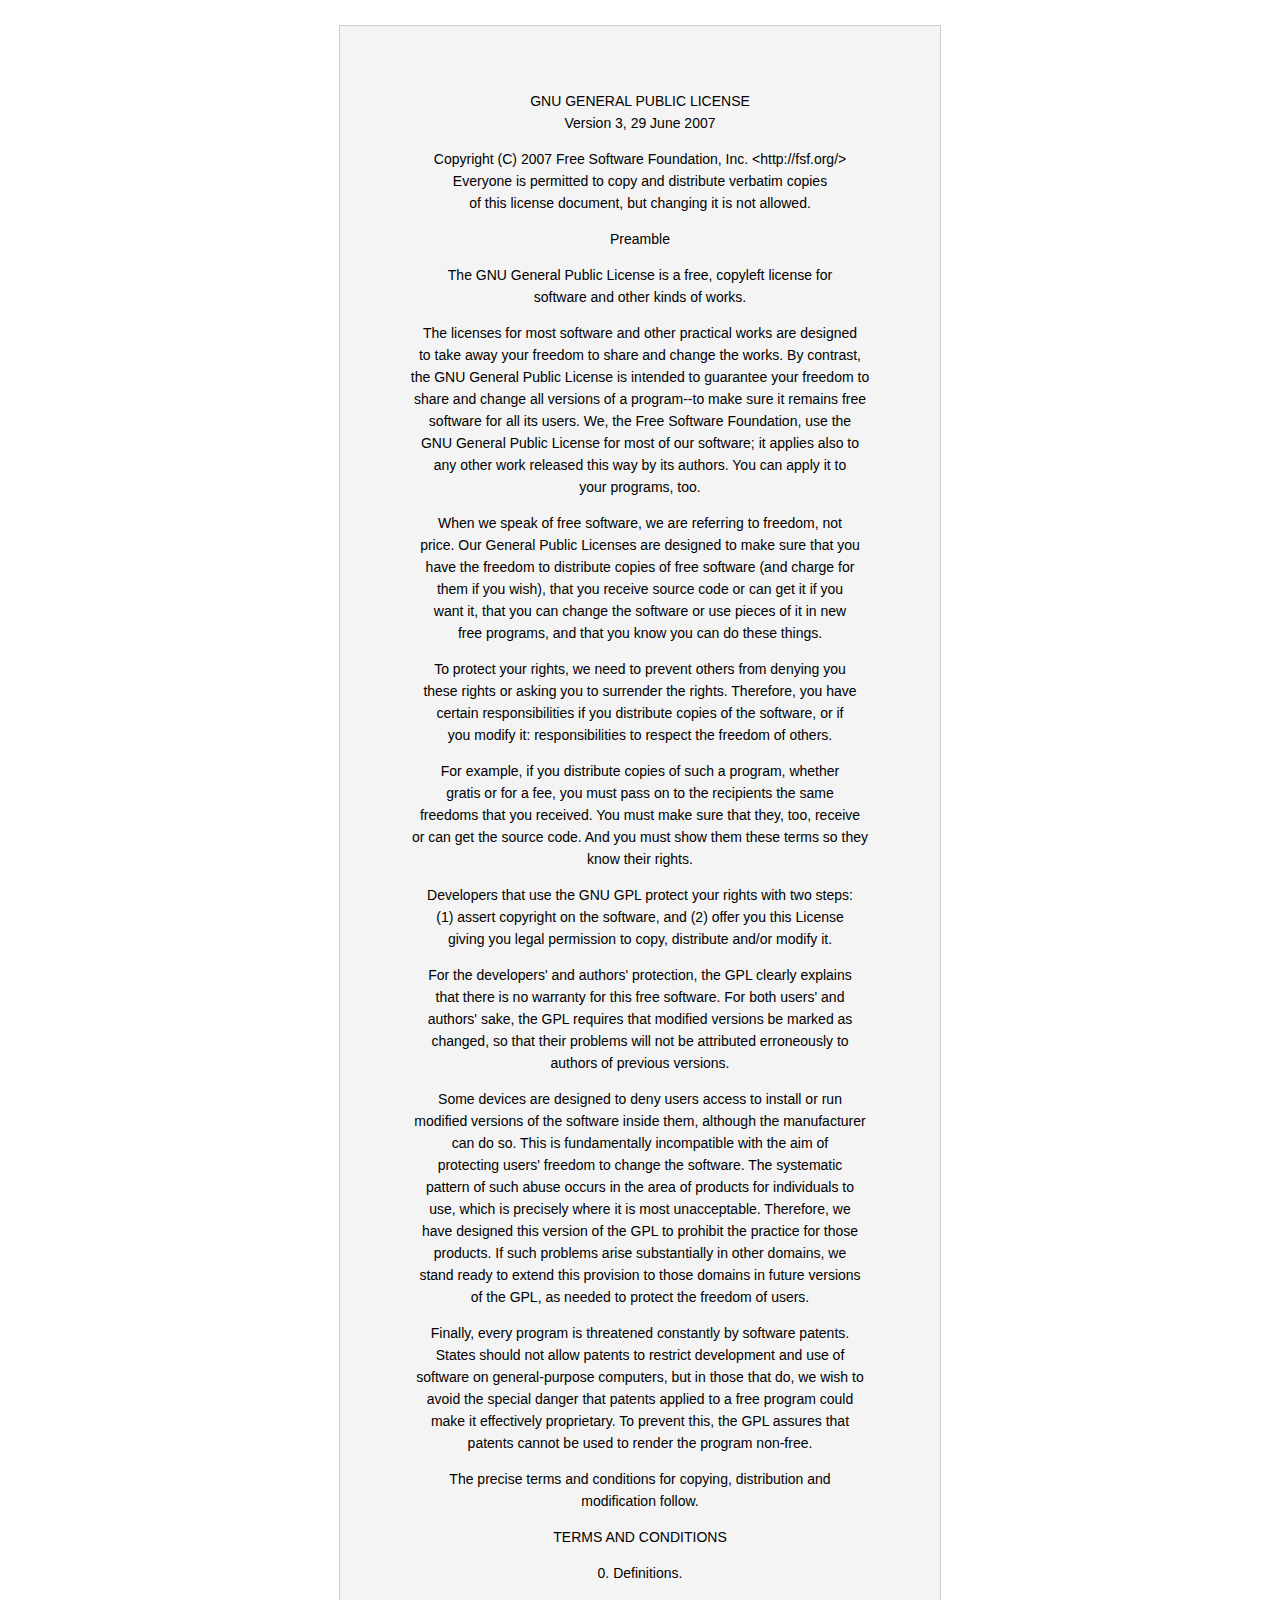
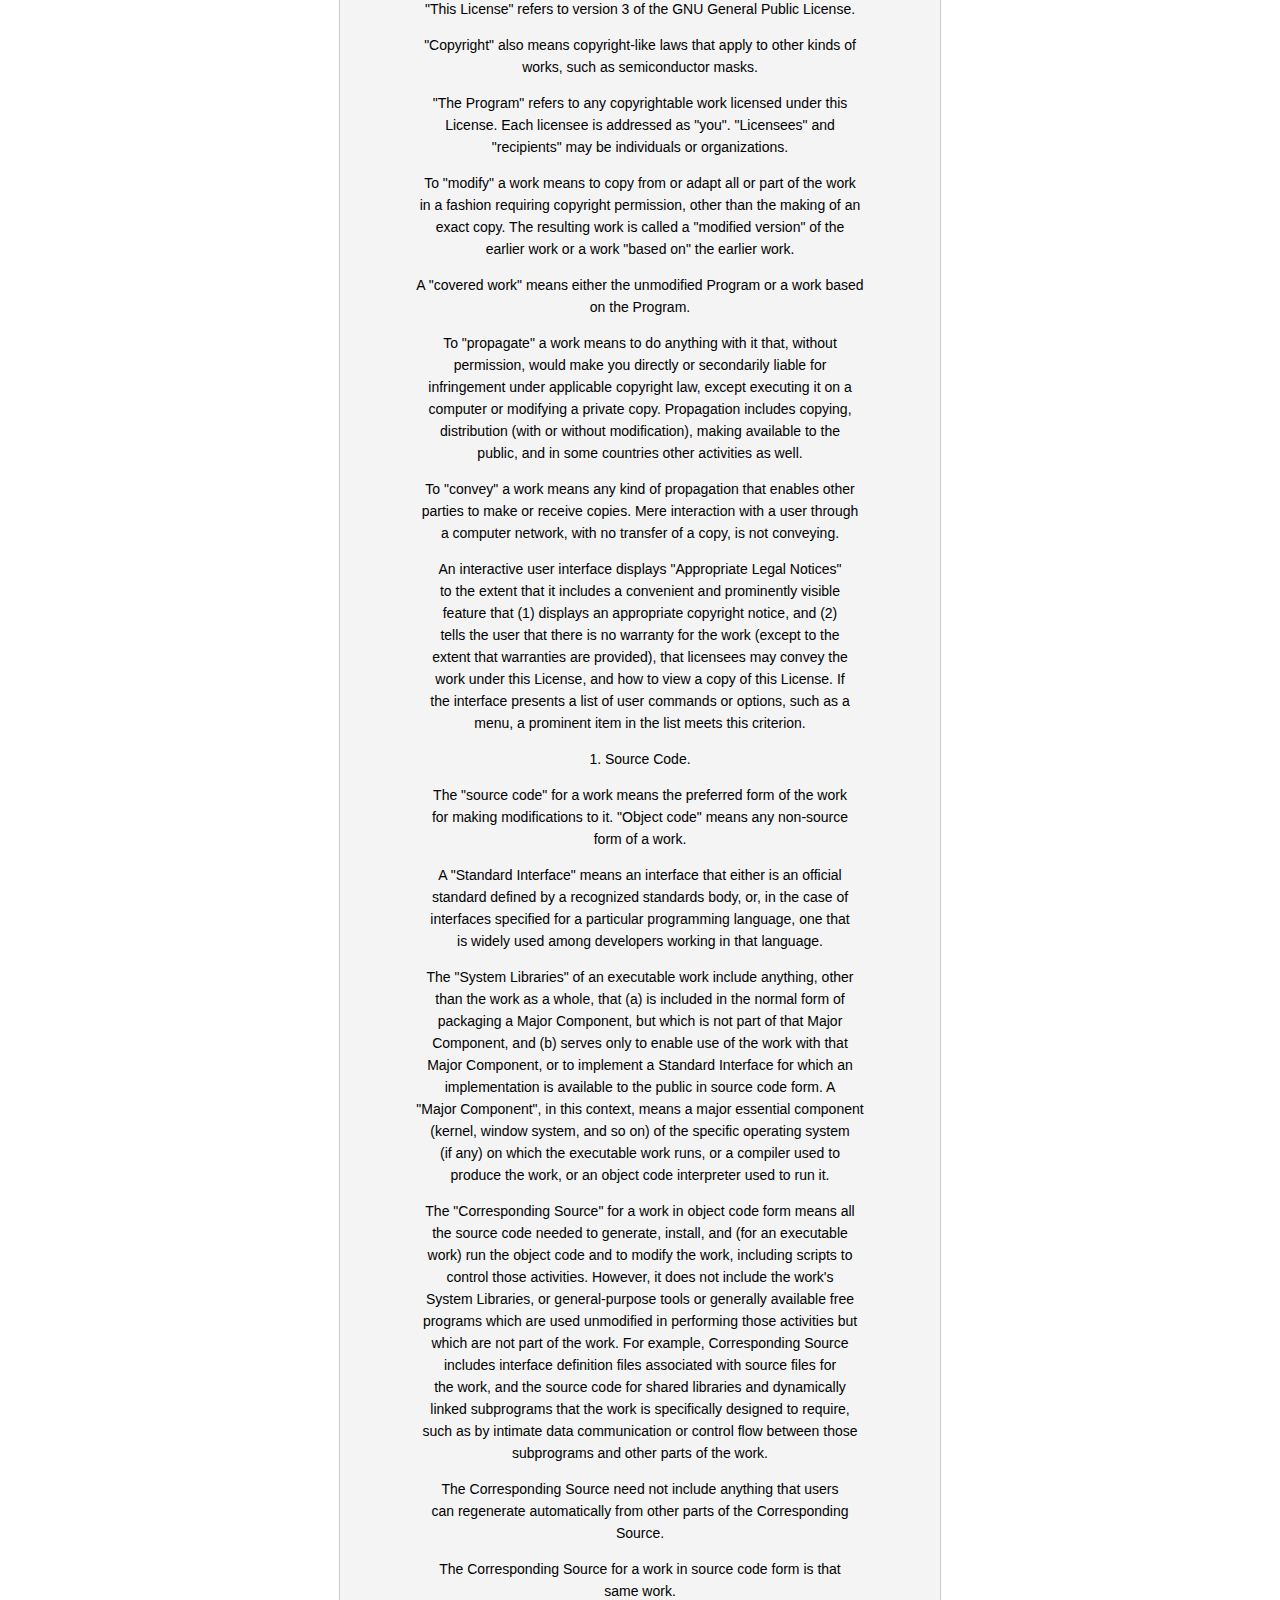
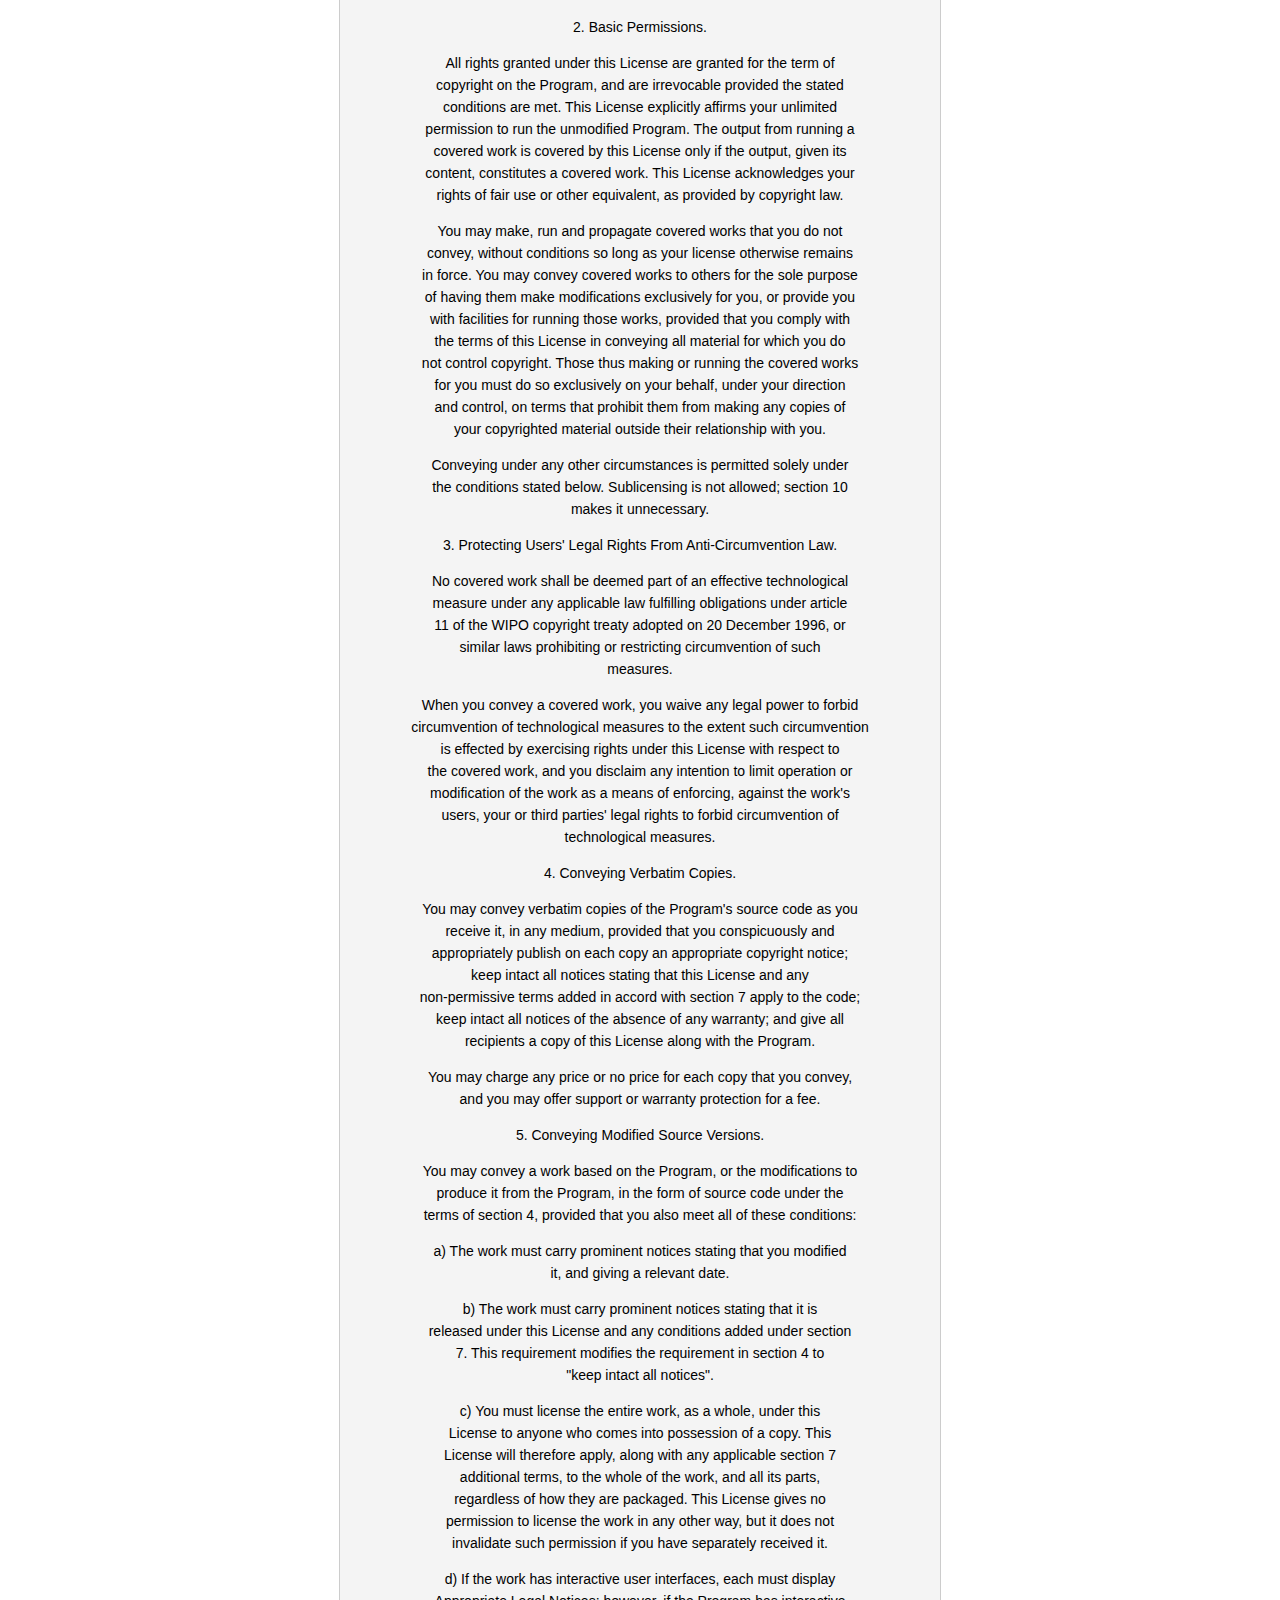
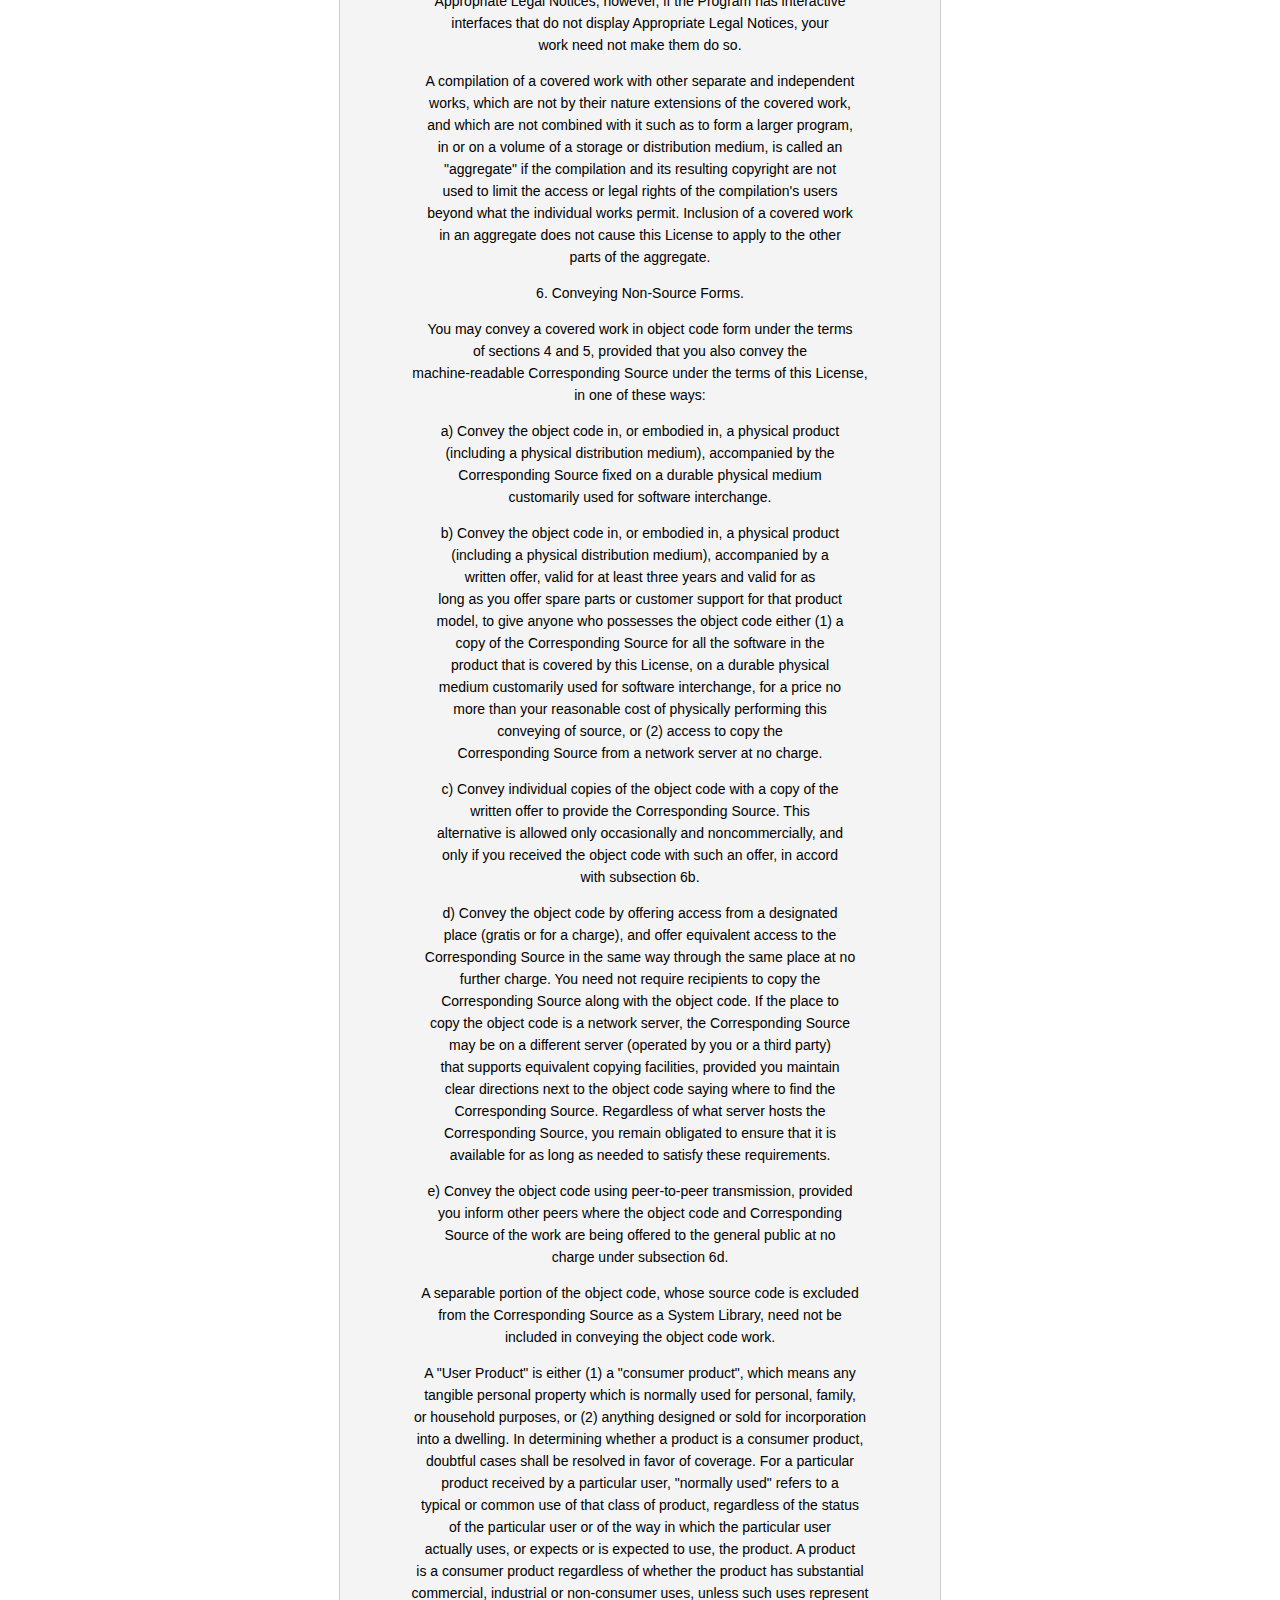
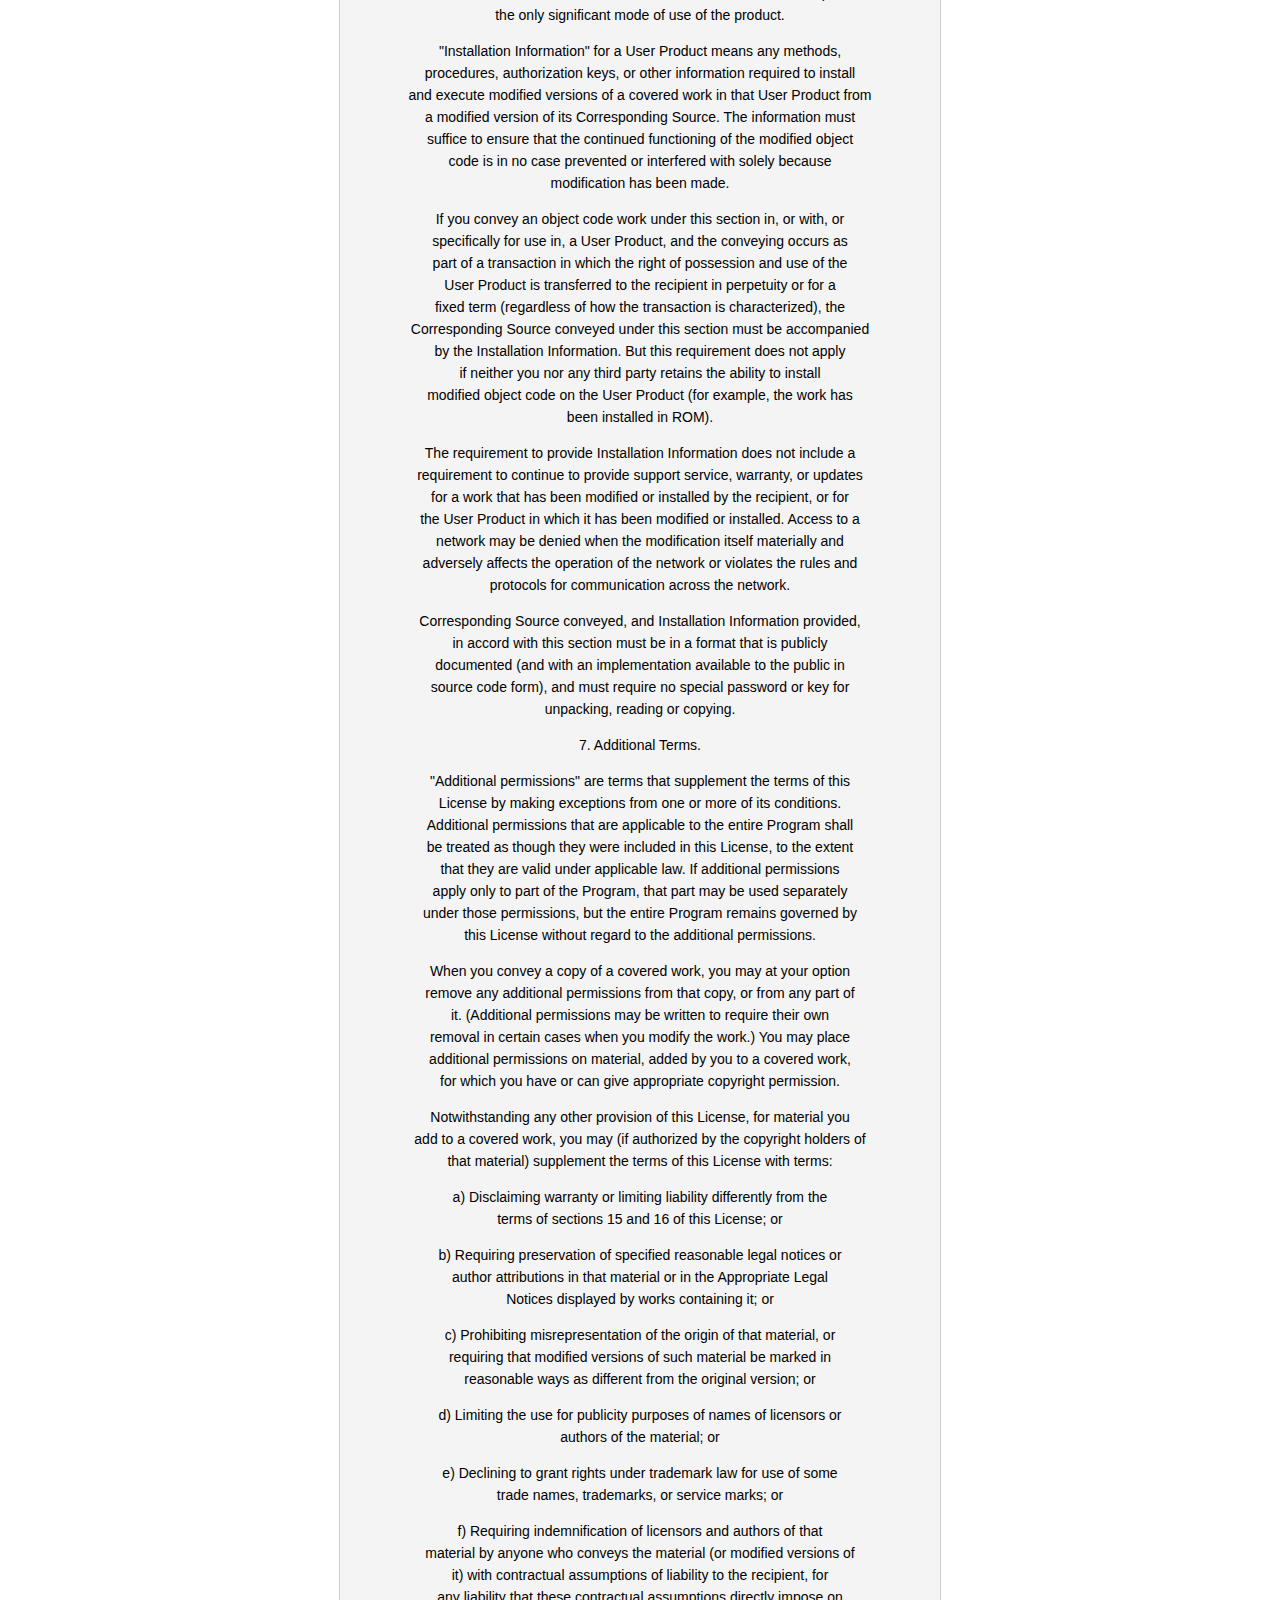
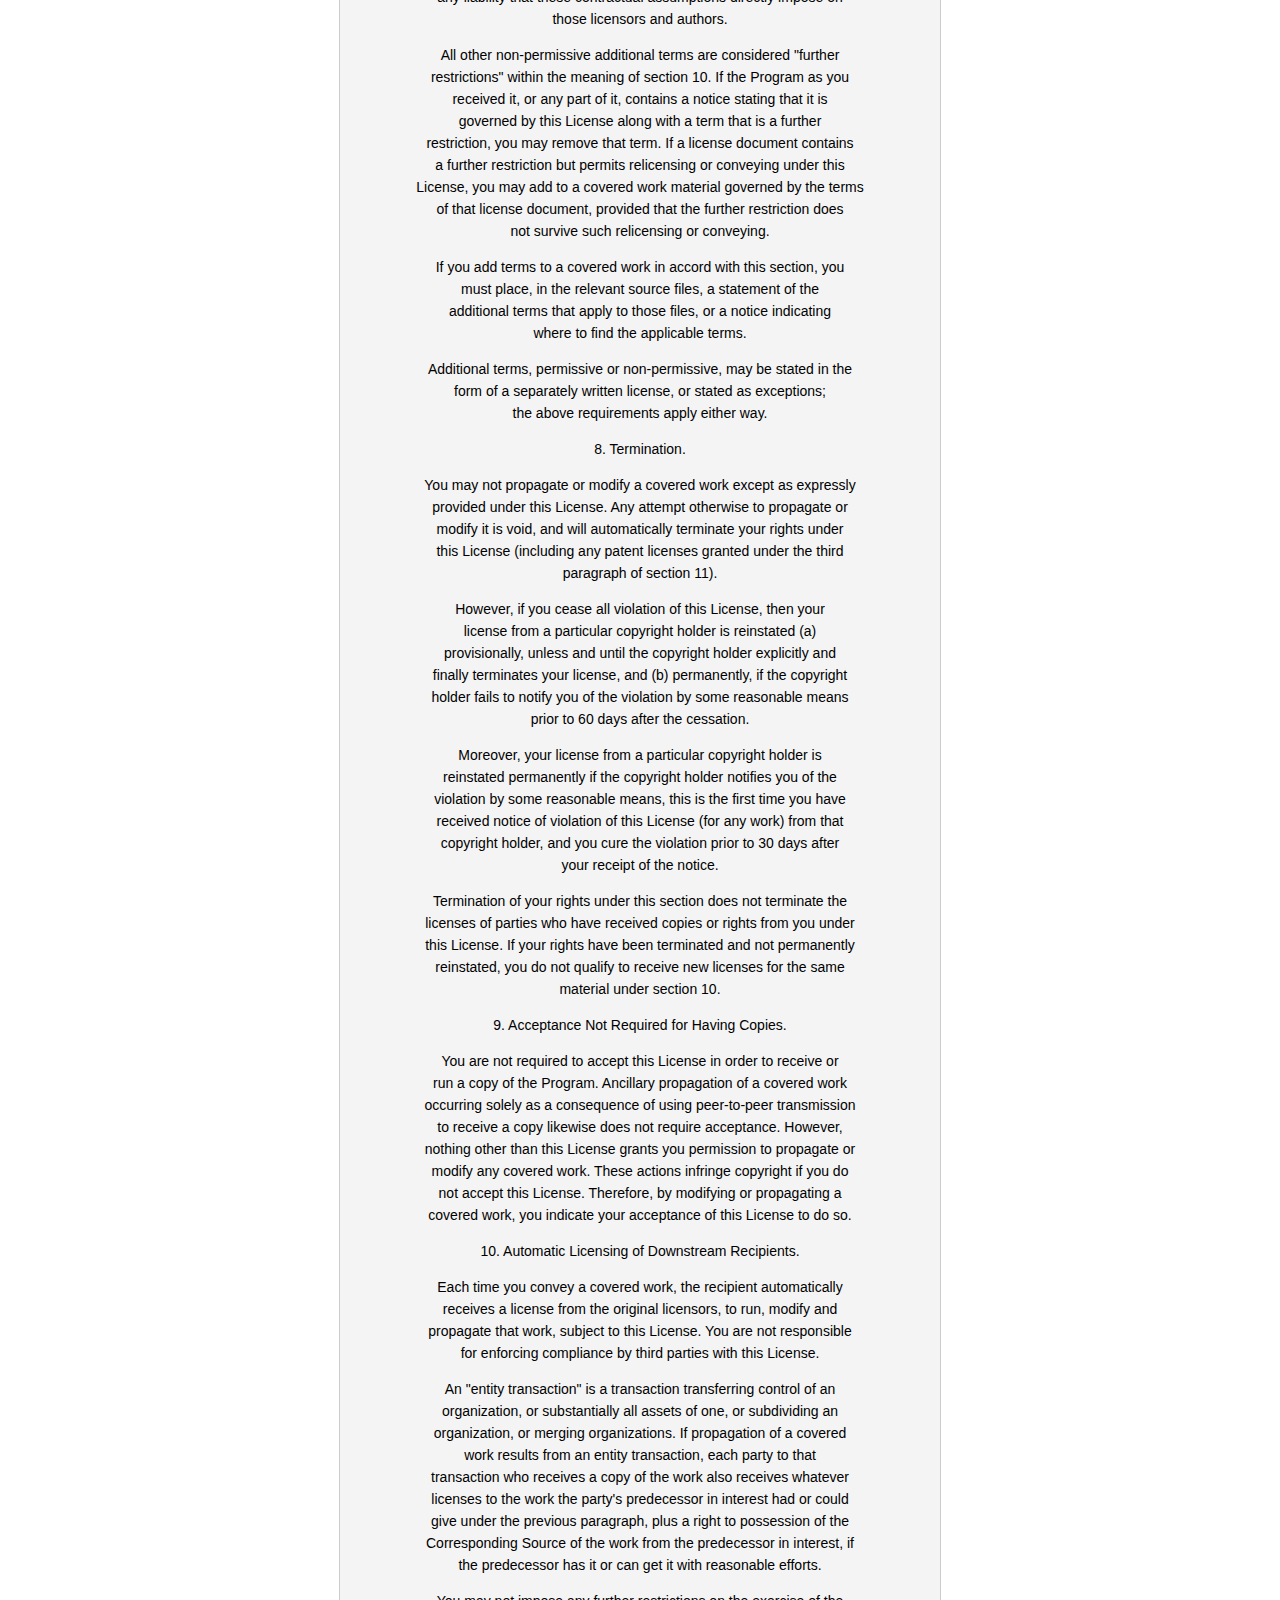
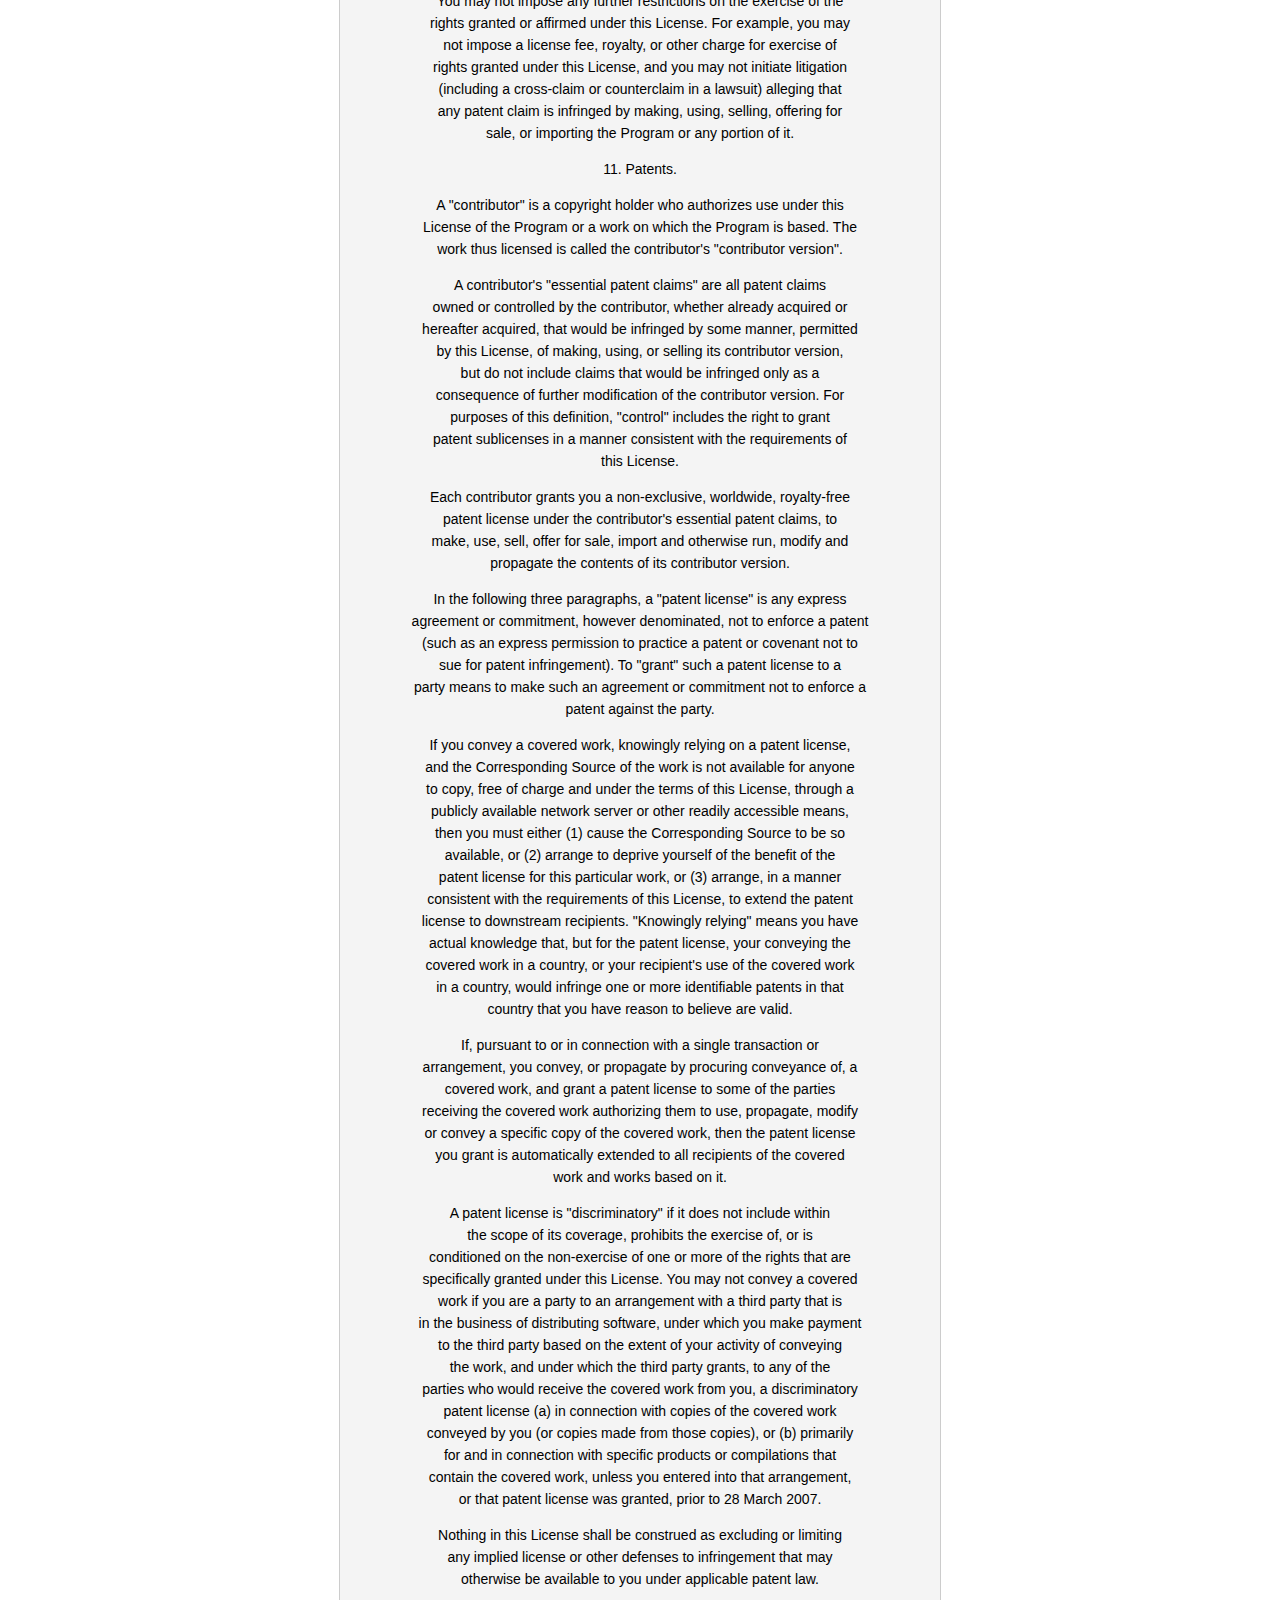
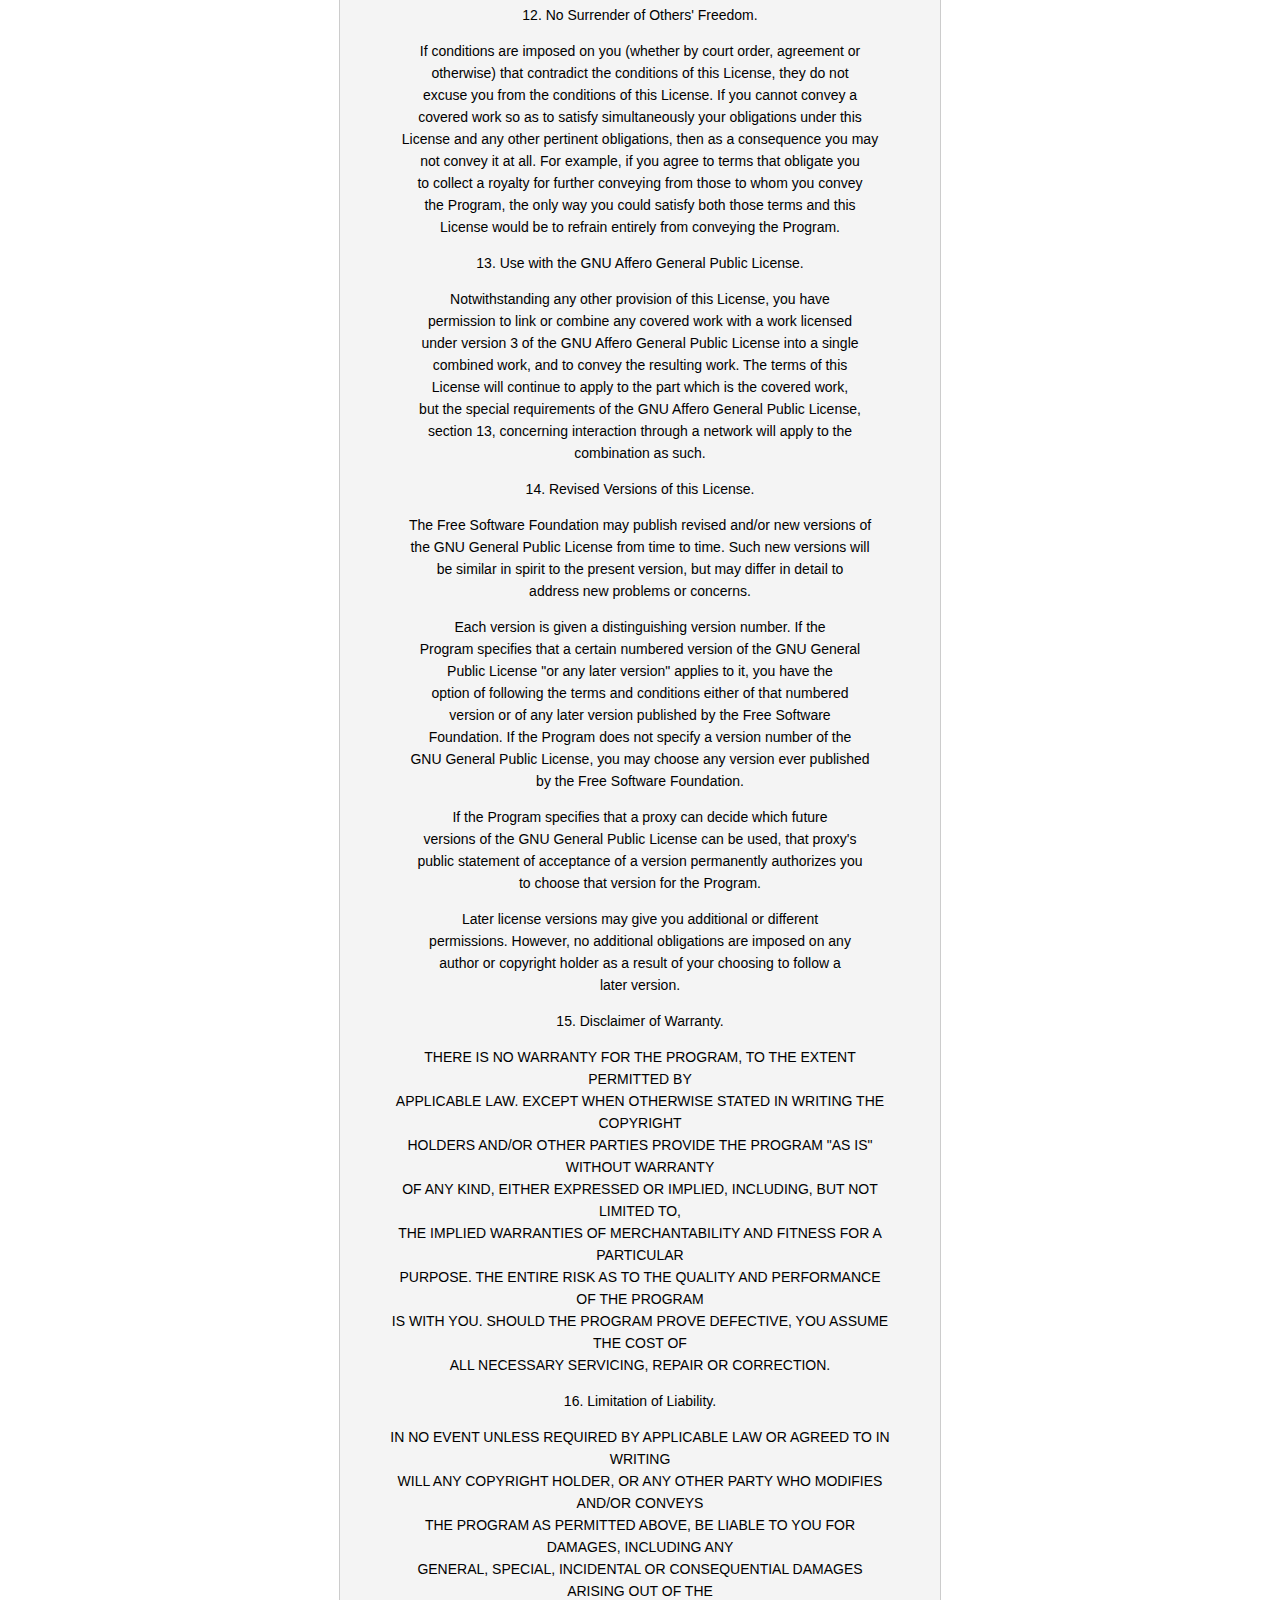
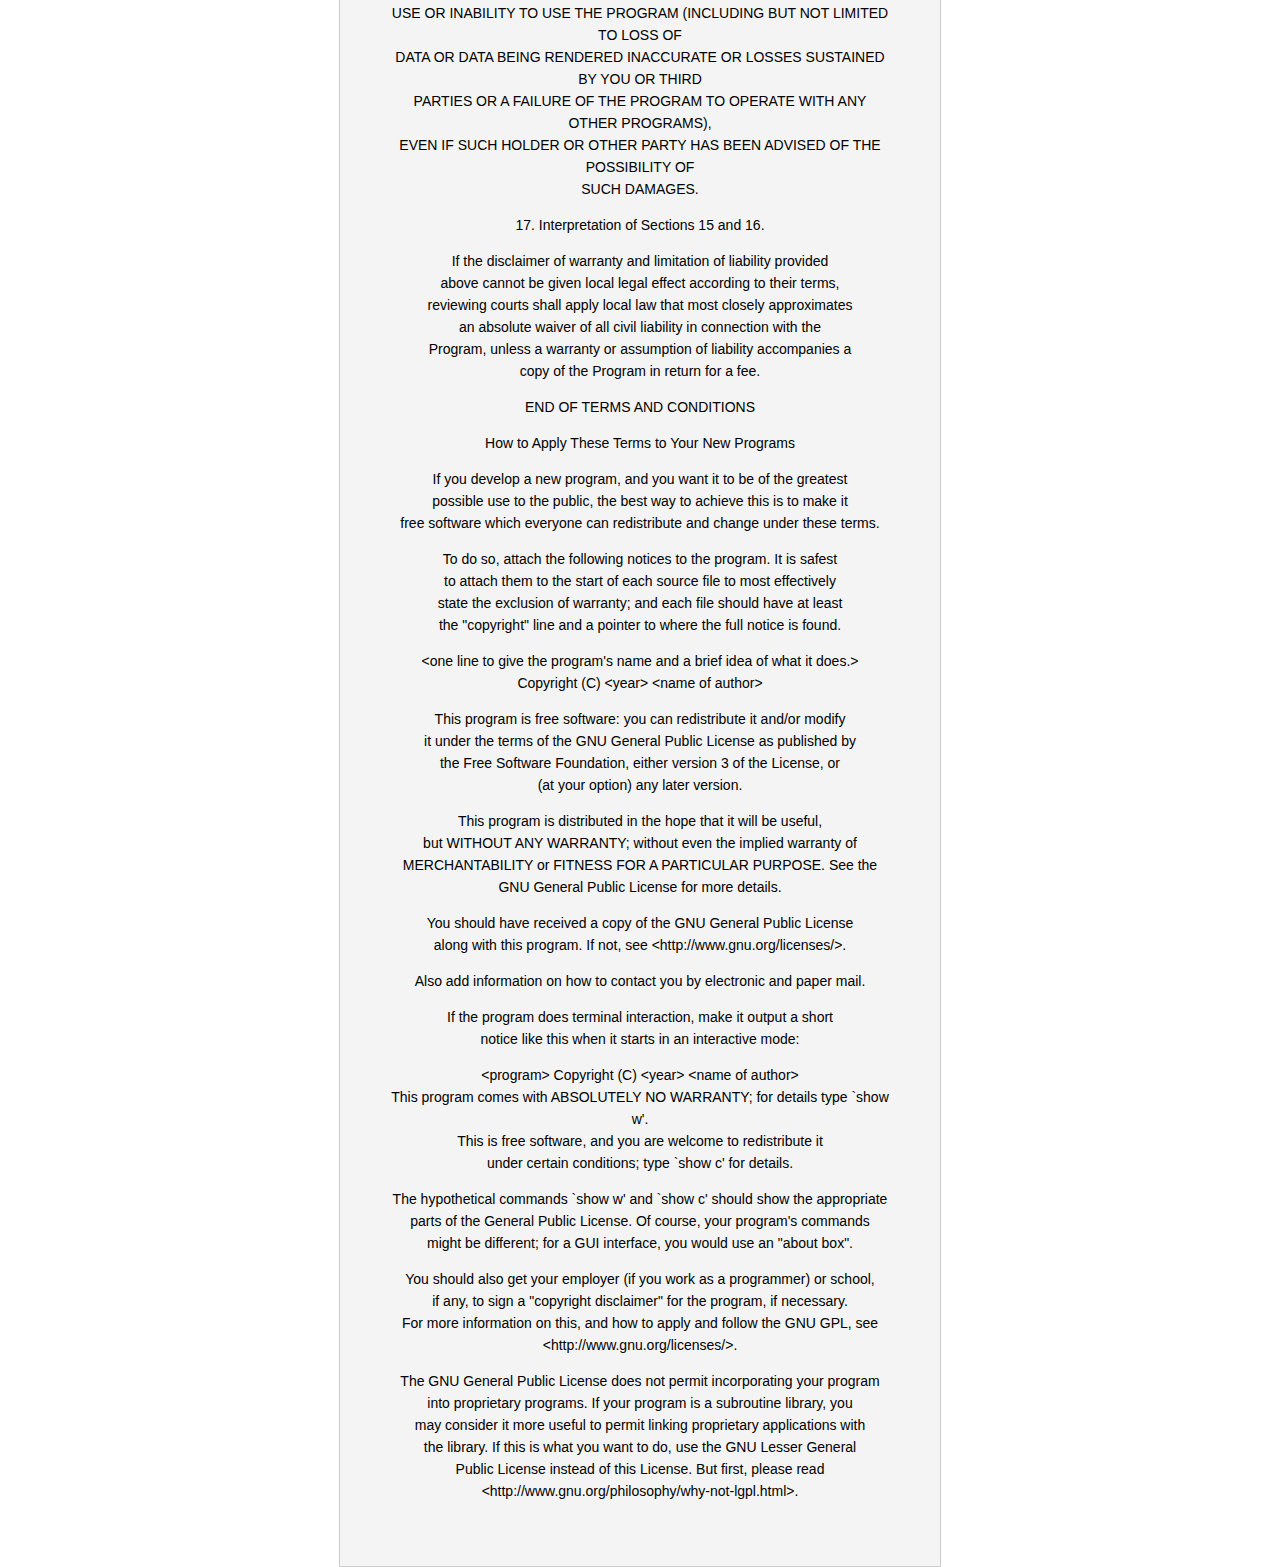
<file: themes/lifebook/license.html>
<!DOCTYPE html PUBLIC "-//W3C//DTD XHTML 1.0 Transitional//EN" "http://www.w3.org/TR/xhtml1/DTD/xhtml1-transitional.dtd">
<html xmlns="http://www.w3.org/1999/xhtml">
<head>
<meta http-equiv="Content-Type" content="text/html; charset=UTF-8" />
<title>License</title>
<style>
html {background:#fff; height:100%; width:100%;}
body {background:#f4f4f4; width:500px; margin:25px auto 25px; text-align:center; display:block; border:solid 1px #ccc; font:normal 14px "Trebuchet MS", Arial, Helvetica, sans-serif; line-height:22px; padding:50px;}
a {color:#F60;}


</style>
</head>

<body>
<p> GNU GENERAL PUBLIC LICENSE<br />
  Version 3, 29 June 2007</p>
<p> Copyright (C) 2007 Free Software Foundation, Inc. &lt;http://fsf.org/&gt;<br />
  Everyone is permitted to copy and distribute verbatim copies<br />
  of this license document, but changing it is not allowed.</p>
<p> Preamble</p>
<p> The GNU General Public License is a free, copyleft license for<br />
  software and other kinds of works.</p>
<p> The licenses for most software and other practical works are designed<br />
  to take away your freedom to share and change the works.  By contrast,<br />
  the GNU General Public License is intended to guarantee your freedom to<br />
  share and change all versions of a program--to make sure it remains free<br />
  software for all its users.  We, the Free Software Foundation, use the<br />
  GNU General Public License for most of our software; it applies also to<br />
  any other work released this way by its authors.  You can apply it to<br />
  your programs, too.</p>
<p> When we speak of free software, we are referring to freedom, not<br />
  price.  Our General Public Licenses are designed to make sure that you<br />
  have the freedom to distribute copies of free software (and charge for<br />
  them if you wish), that you receive source code or can get it if you<br />
  want it, that you can change the software or use pieces of it in new<br />
  free programs, and that you know you can do these things.</p>
<p> To protect your rights, we need to prevent others from denying you<br />
  these rights or asking you to surrender the rights.  Therefore, you have<br />
  certain responsibilities if you distribute copies of the software, or if<br />
  you modify it: responsibilities to respect the freedom of others.</p>
<p> For example, if you distribute copies of such a program, whether<br />
  gratis or for a fee, you must pass on to the recipients the same<br />
  freedoms that you received.  You must make sure that they, too, receive<br />
  or can get the source code.  And you must show them these terms so they<br />
  know their rights.</p>
<p> Developers that use the GNU GPL protect your rights with two steps:<br />
  (1) assert copyright on the software, and (2) offer you this License<br />
  giving you legal permission to copy, distribute and/or modify it.</p>
<p> For the developers' and authors' protection, the GPL clearly explains<br />
  that there is no warranty for this free software.  For both users' and<br />
  authors' sake, the GPL requires that modified versions be marked as<br />
  changed, so that their problems will not be attributed erroneously to<br />
  authors of previous versions.</p>
<p> Some devices are designed to deny users access to install or run<br />
  modified versions of the software inside them, although the manufacturer<br />
  can do so.  This is fundamentally incompatible with the aim of<br />
  protecting users' freedom to change the software.  The systematic<br />
  pattern of such abuse occurs in the area of products for individuals to<br />
  use, which is precisely where it is most unacceptable.  Therefore, we<br />
  have designed this version of the GPL to prohibit the practice for those<br />
  products.  If such problems arise substantially in other domains, we<br />
  stand ready to extend this provision to those domains in future versions<br />
  of the GPL, as needed to protect the freedom of users.</p>
<p> Finally, every program is threatened constantly by software patents.<br />
  States should not allow patents to restrict development and use of<br />
  software on general-purpose computers, but in those that do, we wish to<br />
  avoid the special danger that patents applied to a free program could<br />
  make it effectively proprietary.  To prevent this, the GPL assures that<br />
  patents cannot be used to render the program non-free.</p>
<p> The precise terms and conditions for copying, distribution and<br />
  modification follow.</p>
<p> TERMS AND CONDITIONS</p>
<p> 0. Definitions.</p>
<p> &quot;This License&quot; refers to version 3 of the GNU General Public License.</p>
<p> &quot;Copyright&quot; also means copyright-like laws that apply to other kinds of<br />
  works, such as semiconductor masks.</p>
<p> &quot;The Program&quot; refers to any copyrightable work licensed under this<br />
  License.  Each licensee is addressed as &quot;you&quot;.  &quot;Licensees&quot; and<br />
  &quot;recipients&quot; may be individuals or organizations.</p>
<p> To &quot;modify&quot; a work means to copy from or adapt all or part of the work<br />
  in a fashion requiring copyright permission, other than the making of an<br />
  exact copy.  The resulting work is called a &quot;modified version&quot; of the<br />
  earlier work or a work &quot;based on&quot; the earlier work.</p>
<p> A &quot;covered work&quot; means either the unmodified Program or a work based<br />
  on the Program.</p>
<p> To &quot;propagate&quot; a work means to do anything with it that, without<br />
  permission, would make you directly or secondarily liable for<br />
  infringement under applicable copyright law, except executing it on a<br />
  computer or modifying a private copy.  Propagation includes copying,<br />
  distribution (with or without modification), making available to the<br />
  public, and in some countries other activities as well.</p>
<p> To &quot;convey&quot; a work means any kind of propagation that enables other<br />
  parties to make or receive copies.  Mere interaction with a user through<br />
  a computer network, with no transfer of a copy, is not conveying.</p>
<p> An interactive user interface displays &quot;Appropriate Legal Notices&quot;<br />
  to the extent that it includes a convenient and prominently visible<br />
  feature that (1) displays an appropriate copyright notice, and (2)<br />
  tells the user that there is no warranty for the work (except to the<br />
  extent that warranties are provided), that licensees may convey the<br />
  work under this License, and how to view a copy of this License.  If<br />
  the interface presents a list of user commands or options, such as a<br />
  menu, a prominent item in the list meets this criterion.</p>
<p> 1. Source Code.</p>
<p> The &quot;source code&quot; for a work means the preferred form of the work<br />
  for making modifications to it.  &quot;Object code&quot; means any non-source<br />
  form of a work.</p>
<p> A &quot;Standard Interface&quot; means an interface that either is an official<br />
  standard defined by a recognized standards body, or, in the case of<br />
  interfaces specified for a particular programming language, one that<br />
  is widely used among developers working in that language.</p>
<p> The &quot;System Libraries&quot; of an executable work include anything, other<br />
  than the work as a whole, that (a) is included in the normal form of<br />
  packaging a Major Component, but which is not part of that Major<br />
  Component, and (b) serves only to enable use of the work with that<br />
  Major Component, or to implement a Standard Interface for which an<br />
  implementation is available to the public in source code form.  A<br />
  &quot;Major Component&quot;, in this context, means a major essential component<br />
  (kernel, window system, and so on) of the specific operating system<br />
  (if any) on which the executable work runs, or a compiler used to<br />
  produce the work, or an object code interpreter used to run it.</p>
<p> The &quot;Corresponding Source&quot; for a work in object code form means all<br />
  the source code needed to generate, install, and (for an executable<br />
  work) run the object code and to modify the work, including scripts to<br />
  control those activities.  However, it does not include the work's<br />
  System Libraries, or general-purpose tools or generally available free<br />
  programs which are used unmodified in performing those activities but<br />
  which are not part of the work.  For example, Corresponding Source<br />
  includes interface definition files associated with source files for<br />
  the work, and the source code for shared libraries and dynamically<br />
  linked subprograms that the work is specifically designed to require,<br />
  such as by intimate data communication or control flow between those<br />
  subprograms and other parts of the work.</p>
<p> The Corresponding Source need not include anything that users<br />
  can regenerate automatically from other parts of the Corresponding<br />
  Source.</p>
<p> The Corresponding Source for a work in source code form is that<br />
  same work.</p>
<p> 2. Basic Permissions.</p>
<p> All rights granted under this License are granted for the term of<br />
  copyright on the Program, and are irrevocable provided the stated<br />
  conditions are met.  This License explicitly affirms your unlimited<br />
  permission to run the unmodified Program.  The output from running a<br />
  covered work is covered by this License only if the output, given its<br />
  content, constitutes a covered work.  This License acknowledges your<br />
  rights of fair use or other equivalent, as provided by copyright law.</p>
<p> You may make, run and propagate covered works that you do not<br />
  convey, without conditions so long as your license otherwise remains<br />
  in force.  You may convey covered works to others for the sole purpose<br />
  of having them make modifications exclusively for you, or provide you<br />
  with facilities for running those works, provided that you comply with<br />
  the terms of this License in conveying all material for which you do<br />
  not control copyright.  Those thus making or running the covered works<br />
  for you must do so exclusively on your behalf, under your direction<br />
  and control, on terms that prohibit them from making any copies of<br />
  your copyrighted material outside their relationship with you.</p>
<p> Conveying under any other circumstances is permitted solely under<br />
  the conditions stated below.  Sublicensing is not allowed; section 10<br />
  makes it unnecessary.</p>
<p> 3. Protecting Users' Legal Rights From Anti-Circumvention Law.</p>
<p> No covered work shall be deemed part of an effective technological<br />
  measure under any applicable law fulfilling obligations under article<br />
  11 of the WIPO copyright treaty adopted on 20 December 1996, or<br />
  similar laws prohibiting or restricting circumvention of such<br />
  measures.</p>
<p> When you convey a covered work, you waive any legal power to forbid<br />
  circumvention of technological measures to the extent such circumvention<br />
  is effected by exercising rights under this License with respect to<br />
  the covered work, and you disclaim any intention to limit operation or<br />
  modification of the work as a means of enforcing, against the work's<br />
  users, your or third parties' legal rights to forbid circumvention of<br />
  technological measures.</p>
<p> 4. Conveying Verbatim Copies.</p>
<p> You may convey verbatim copies of the Program's source code as you<br />
  receive it, in any medium, provided that you conspicuously and<br />
  appropriately publish on each copy an appropriate copyright notice;<br />
  keep intact all notices stating that this License and any<br />
  non-permissive terms added in accord with section 7 apply to the code;<br />
  keep intact all notices of the absence of any warranty; and give all<br />
  recipients a copy of this License along with the Program.</p>
<p> You may charge any price or no price for each copy that you convey,<br />
  and you may offer support or warranty protection for a fee.</p>
<p> 5. Conveying Modified Source Versions.</p>
<p> You may convey a work based on the Program, or the modifications to<br />
  produce it from the Program, in the form of source code under the<br />
  terms of section 4, provided that you also meet all of these conditions:</p>
<p> a) The work must carry prominent notices stating that you modified<br />
  it, and giving a relevant date.</p>
<p> b) The work must carry prominent notices stating that it is<br />
  released under this License and any conditions added under section<br />
  7.  This requirement modifies the requirement in section 4 to<br />
  &quot;keep intact all notices&quot;.</p>
<p> c) You must license the entire work, as a whole, under this<br />
  License to anyone who comes into possession of a copy.  This<br />
  License will therefore apply, along with any applicable section 7<br />
  additional terms, to the whole of the work, and all its parts,<br />
  regardless of how they are packaged.  This License gives no<br />
  permission to license the work in any other way, but it does not<br />
  invalidate such permission if you have separately received it.</p>
<p> d) If the work has interactive user interfaces, each must display<br />
  Appropriate Legal Notices; however, if the Program has interactive<br />
  interfaces that do not display Appropriate Legal Notices, your<br />
  work need not make them do so.</p>
<p> A compilation of a covered work with other separate and independent<br />
  works, which are not by their nature extensions of the covered work,<br />
  and which are not combined with it such as to form a larger program,<br />
  in or on a volume of a storage or distribution medium, is called an<br />
  &quot;aggregate&quot; if the compilation and its resulting copyright are not<br />
  used to limit the access or legal rights of the compilation's users<br />
  beyond what the individual works permit.  Inclusion of a covered work<br />
  in an aggregate does not cause this License to apply to the other<br />
  parts of the aggregate.</p>
<p> 6. Conveying Non-Source Forms.</p>
<p> You may convey a covered work in object code form under the terms<br />
  of sections 4 and 5, provided that you also convey the<br />
  machine-readable Corresponding Source under the terms of this License,<br />
  in one of these ways:</p>
<p> a) Convey the object code in, or embodied in, a physical product<br />
  (including a physical distribution medium), accompanied by the<br />
  Corresponding Source fixed on a durable physical medium<br />
  customarily used for software interchange.</p>
<p> b) Convey the object code in, or embodied in, a physical product<br />
  (including a physical distribution medium), accompanied by a<br />
  written offer, valid for at least three years and valid for as<br />
  long as you offer spare parts or customer support for that product<br />
  model, to give anyone who possesses the object code either (1) a<br />
  copy of the Corresponding Source for all the software in the<br />
  product that is covered by this License, on a durable physical<br />
  medium customarily used for software interchange, for a price no<br />
  more than your reasonable cost of physically performing this<br />
  conveying of source, or (2) access to copy the<br />
  Corresponding Source from a network server at no charge.</p>
<p> c) Convey individual copies of the object code with a copy of the<br />
  written offer to provide the Corresponding Source.  This<br />
  alternative is allowed only occasionally and noncommercially, and<br />
  only if you received the object code with such an offer, in accord<br />
  with subsection 6b.</p>
<p> d) Convey the object code by offering access from a designated<br />
  place (gratis or for a charge), and offer equivalent access to the<br />
  Corresponding Source in the same way through the same place at no<br />
  further charge.  You need not require recipients to copy the<br />
  Corresponding Source along with the object code.  If the place to<br />
  copy the object code is a network server, the Corresponding Source<br />
  may be on a different server (operated by you or a third party)<br />
  that supports equivalent copying facilities, provided you maintain<br />
  clear directions next to the object code saying where to find the<br />
  Corresponding Source.  Regardless of what server hosts the<br />
  Corresponding Source, you remain obligated to ensure that it is<br />
  available for as long as needed to satisfy these requirements.</p>
<p> e) Convey the object code using peer-to-peer transmission, provided<br />
  you inform other peers where the object code and Corresponding<br />
  Source of the work are being offered to the general public at no<br />
  charge under subsection 6d.</p>
<p> A separable portion of the object code, whose source code is excluded<br />
  from the Corresponding Source as a System Library, need not be<br />
  included in conveying the object code work.</p>
<p> A &quot;User Product&quot; is either (1) a &quot;consumer product&quot;, which means any<br />
  tangible personal property which is normally used for personal, family,<br />
  or household purposes, or (2) anything designed or sold for incorporation<br />
  into a dwelling.  In determining whether a product is a consumer product,<br />
  doubtful cases shall be resolved in favor of coverage.  For a particular<br />
  product received by a particular user, &quot;normally used&quot; refers to a<br />
  typical or common use of that class of product, regardless of the status<br />
  of the particular user or of the way in which the particular user<br />
  actually uses, or expects or is expected to use, the product.  A product<br />
  is a consumer product regardless of whether the product has substantial<br />
  commercial, industrial or non-consumer uses, unless such uses represent<br />
  the only significant mode of use of the product.</p>
<p> &quot;Installation Information&quot; for a User Product means any methods,<br />
  procedures, authorization keys, or other information required to install<br />
  and execute modified versions of a covered work in that User Product from<br />
  a modified version of its Corresponding Source.  The information must<br />
  suffice to ensure that the continued functioning of the modified object<br />
  code is in no case prevented or interfered with solely because<br />
  modification has been made.</p>
<p> If you convey an object code work under this section in, or with, or<br />
  specifically for use in, a User Product, and the conveying occurs as<br />
  part of a transaction in which the right of possession and use of the<br />
  User Product is transferred to the recipient in perpetuity or for a<br />
  fixed term (regardless of how the transaction is characterized), the<br />
  Corresponding Source conveyed under this section must be accompanied<br />
  by the Installation Information.  But this requirement does not apply<br />
  if neither you nor any third party retains the ability to install<br />
  modified object code on the User Product (for example, the work has<br />
  been installed in ROM).</p>
<p> The requirement to provide Installation Information does not include a<br />
  requirement to continue to provide support service, warranty, or updates<br />
  for a work that has been modified or installed by the recipient, or for<br />
  the User Product in which it has been modified or installed.  Access to a<br />
  network may be denied when the modification itself materially and<br />
  adversely affects the operation of the network or violates the rules and<br />
  protocols for communication across the network.</p>
<p> Corresponding Source conveyed, and Installation Information provided,<br />
  in accord with this section must be in a format that is publicly<br />
  documented (and with an implementation available to the public in<br />
  source code form), and must require no special password or key for<br />
  unpacking, reading or copying.</p>
<p> 7. Additional Terms.</p>
<p> &quot;Additional permissions&quot; are terms that supplement the terms of this<br />
  License by making exceptions from one or more of its conditions.<br />
  Additional permissions that are applicable to the entire Program shall<br />
  be treated as though they were included in this License, to the extent<br />
  that they are valid under applicable law.  If additional permissions<br />
  apply only to part of the Program, that part may be used separately<br />
  under those permissions, but the entire Program remains governed by<br />
  this License without regard to the additional permissions.</p>
<p> When you convey a copy of a covered work, you may at your option<br />
  remove any additional permissions from that copy, or from any part of<br />
  it.  (Additional permissions may be written to require their own<br />
  removal in certain cases when you modify the work.)  You may place<br />
  additional permissions on material, added by you to a covered work,<br />
  for which you have or can give appropriate copyright permission.</p>
<p> Notwithstanding any other provision of this License, for material you<br />
  add to a covered work, you may (if authorized by the copyright holders of<br />
  that material) supplement the terms of this License with terms:</p>
<p> a) Disclaiming warranty or limiting liability differently from the<br />
  terms of sections 15 and 16 of this License; or</p>
<p> b) Requiring preservation of specified reasonable legal notices or<br />
  author attributions in that material or in the Appropriate Legal<br />
  Notices displayed by works containing it; or</p>
<p> c) Prohibiting misrepresentation of the origin of that material, or<br />
  requiring that modified versions of such material be marked in<br />
  reasonable ways as different from the original version; or</p>
<p> d) Limiting the use for publicity purposes of names of licensors or<br />
  authors of the material; or</p>
<p> e) Declining to grant rights under trademark law for use of some<br />
  trade names, trademarks, or service marks; or</p>
<p> f) Requiring indemnification of licensors and authors of that<br />
  material by anyone who conveys the material (or modified versions of<br />
  it) with contractual assumptions of liability to the recipient, for<br />
  any liability that these contractual assumptions directly impose on<br />
  those licensors and authors.</p>
<p> All other non-permissive additional terms are considered &quot;further<br />
  restrictions&quot; within the meaning of section 10.  If the Program as you<br />
  received it, or any part of it, contains a notice stating that it is<br />
  governed by this License along with a term that is a further<br />
  restriction, you may remove that term.  If a license document contains<br />
  a further restriction but permits relicensing or conveying under this<br />
  License, you may add to a covered work material governed by the terms<br />
  of that license document, provided that the further restriction does<br />
  not survive such relicensing or conveying.</p>
<p> If you add terms to a covered work in accord with this section, you<br />
  must place, in the relevant source files, a statement of the<br />
  additional terms that apply to those files, or a notice indicating<br />
  where to find the applicable terms.</p>
<p> Additional terms, permissive or non-permissive, may be stated in the<br />
  form of a separately written license, or stated as exceptions;<br />
  the above requirements apply either way.</p>
<p> 8. Termination.</p>
<p> You may not propagate or modify a covered work except as expressly<br />
  provided under this License.  Any attempt otherwise to propagate or<br />
  modify it is void, and will automatically terminate your rights under<br />
  this License (including any patent licenses granted under the third<br />
  paragraph of section 11).</p>
<p> However, if you cease all violation of this License, then your<br />
  license from a particular copyright holder is reinstated (a)<br />
  provisionally, unless and until the copyright holder explicitly and<br />
  finally terminates your license, and (b) permanently, if the copyright<br />
  holder fails to notify you of the violation by some reasonable means<br />
  prior to 60 days after the cessation.</p>
<p> Moreover, your license from a particular copyright holder is<br />
  reinstated permanently if the copyright holder notifies you of the<br />
  violation by some reasonable means, this is the first time you have<br />
  received notice of violation of this License (for any work) from that<br />
  copyright holder, and you cure the violation prior to 30 days after<br />
  your receipt of the notice.</p>
<p> Termination of your rights under this section does not terminate the<br />
  licenses of parties who have received copies or rights from you under<br />
  this License.  If your rights have been terminated and not permanently<br />
  reinstated, you do not qualify to receive new licenses for the same<br />
  material under section 10.</p>
<p> 9. Acceptance Not Required for Having Copies.</p>
<p> You are not required to accept this License in order to receive or<br />
  run a copy of the Program.  Ancillary propagation of a covered work<br />
  occurring solely as a consequence of using peer-to-peer transmission<br />
  to receive a copy likewise does not require acceptance.  However,<br />
  nothing other than this License grants you permission to propagate or<br />
  modify any covered work.  These actions infringe copyright if you do<br />
  not accept this License.  Therefore, by modifying or propagating a<br />
  covered work, you indicate your acceptance of this License to do so.</p>
<p> 10. Automatic Licensing of Downstream Recipients.</p>
<p> Each time you convey a covered work, the recipient automatically<br />
  receives a license from the original licensors, to run, modify and<br />
  propagate that work, subject to this License.  You are not responsible<br />
  for enforcing compliance by third parties with this License.</p>
<p> An &quot;entity transaction&quot; is a transaction transferring control of an<br />
  organization, or substantially all assets of one, or subdividing an<br />
  organization, or merging organizations.  If propagation of a covered<br />
  work results from an entity transaction, each party to that<br />
  transaction who receives a copy of the work also receives whatever<br />
  licenses to the work the party's predecessor in interest had or could<br />
  give under the previous paragraph, plus a right to possession of the<br />
  Corresponding Source of the work from the predecessor in interest, if<br />
  the predecessor has it or can get it with reasonable efforts.</p>
<p> You may not impose any further restrictions on the exercise of the<br />
  rights granted or affirmed under this License.  For example, you may<br />
  not impose a license fee, royalty, or other charge for exercise of<br />
  rights granted under this License, and you may not initiate litigation<br />
  (including a cross-claim or counterclaim in a lawsuit) alleging that<br />
  any patent claim is infringed by making, using, selling, offering for<br />
  sale, or importing the Program or any portion of it.</p>
<p> 11. Patents.</p>
<p> A &quot;contributor&quot; is a copyright holder who authorizes use under this<br />
  License of the Program or a work on which the Program is based.  The<br />
  work thus licensed is called the contributor's &quot;contributor version&quot;.</p>
<p> A contributor's &quot;essential patent claims&quot; are all patent claims<br />
  owned or controlled by the contributor, whether already acquired or<br />
  hereafter acquired, that would be infringed by some manner, permitted<br />
  by this License, of making, using, or selling its contributor version,<br />
  but do not include claims that would be infringed only as a<br />
  consequence of further modification of the contributor version.  For<br />
  purposes of this definition, &quot;control&quot; includes the right to grant<br />
  patent sublicenses in a manner consistent with the requirements of<br />
  this License.</p>
<p> Each contributor grants you a non-exclusive, worldwide, royalty-free<br />
  patent license under the contributor's essential patent claims, to<br />
  make, use, sell, offer for sale, import and otherwise run, modify and<br />
  propagate the contents of its contributor version.</p>
<p> In the following three paragraphs, a &quot;patent license&quot; is any express<br />
  agreement or commitment, however denominated, not to enforce a patent<br />
  (such as an express permission to practice a patent or covenant not to<br />
  sue for patent infringement).  To &quot;grant&quot; such a patent license to a<br />
  party means to make such an agreement or commitment not to enforce a<br />
  patent against the party.</p>
<p> If you convey a covered work, knowingly relying on a patent license,<br />
  and the Corresponding Source of the work is not available for anyone<br />
  to copy, free of charge and under the terms of this License, through a<br />
  publicly available network server or other readily accessible means,<br />
  then you must either (1) cause the Corresponding Source to be so<br />
  available, or (2) arrange to deprive yourself of the benefit of the<br />
  patent license for this particular work, or (3) arrange, in a manner<br />
  consistent with the requirements of this License, to extend the patent<br />
  license to downstream recipients.  &quot;Knowingly relying&quot; means you have<br />
  actual knowledge that, but for the patent license, your conveying the<br />
  covered work in a country, or your recipient's use of the covered work<br />
  in a country, would infringe one or more identifiable patents in that<br />
  country that you have reason to believe are valid.</p>
<p> If, pursuant to or in connection with a single transaction or<br />
  arrangement, you convey, or propagate by procuring conveyance of, a<br />
  covered work, and grant a patent license to some of the parties<br />
  receiving the covered work authorizing them to use, propagate, modify<br />
  or convey a specific copy of the covered work, then the patent license<br />
  you grant is automatically extended to all recipients of the covered<br />
  work and works based on it.</p>
<p> A patent license is &quot;discriminatory&quot; if it does not include within<br />
  the scope of its coverage, prohibits the exercise of, or is<br />
  conditioned on the non-exercise of one or more of the rights that are<br />
  specifically granted under this License.  You may not convey a covered<br />
  work if you are a party to an arrangement with a third party that is<br />
  in the business of distributing software, under which you make payment<br />
  to the third party based on the extent of your activity of conveying<br />
  the work, and under which the third party grants, to any of the<br />
  parties who would receive the covered work from you, a discriminatory<br />
  patent license (a) in connection with copies of the covered work<br />
  conveyed by you (or copies made from those copies), or (b) primarily<br />
  for and in connection with specific products or compilations that<br />
  contain the covered work, unless you entered into that arrangement,<br />
  or that patent license was granted, prior to 28 March 2007.</p>
<p> Nothing in this License shall be construed as excluding or limiting<br />
  any implied license or other defenses to infringement that may<br />
  otherwise be available to you under applicable patent law.</p>
<p> 12. No Surrender of Others' Freedom.</p>
<p> If conditions are imposed on you (whether by court order, agreement or<br />
  otherwise) that contradict the conditions of this License, they do not<br />
  excuse you from the conditions of this License.  If you cannot convey a<br />
  covered work so as to satisfy simultaneously your obligations under this<br />
  License and any other pertinent obligations, then as a consequence you may<br />
  not convey it at all.  For example, if you agree to terms that obligate you<br />
  to collect a royalty for further conveying from those to whom you convey<br />
  the Program, the only way you could satisfy both those terms and this<br />
  License would be to refrain entirely from conveying the Program.</p>
<p> 13. Use with the GNU Affero General Public License.</p>
<p> Notwithstanding any other provision of this License, you have<br />
  permission to link or combine any covered work with a work licensed<br />
  under version 3 of the GNU Affero General Public License into a single<br />
  combined work, and to convey the resulting work.  The terms of this<br />
  License will continue to apply to the part which is the covered work,<br />
  but the special requirements of the GNU Affero General Public License,<br />
  section 13, concerning interaction through a network will apply to the<br />
  combination as such.</p>
<p> 14. Revised Versions of this License.</p>
<p> The Free Software Foundation may publish revised and/or new versions of<br />
  the GNU General Public License from time to time.  Such new versions will<br />
  be similar in spirit to the present version, but may differ in detail to<br />
  address new problems or concerns.</p>
<p> Each version is given a distinguishing version number.  If the<br />
  Program specifies that a certain numbered version of the GNU General<br />
  Public License &quot;or any later version&quot; applies to it, you have the<br />
  option of following the terms and conditions either of that numbered<br />
  version or of any later version published by the Free Software<br />
  Foundation.  If the Program does not specify a version number of the<br />
  GNU General Public License, you may choose any version ever published<br />
  by the Free Software Foundation.</p>
<p> If the Program specifies that a proxy can decide which future<br />
  versions of the GNU General Public License can be used, that proxy's<br />
  public statement of acceptance of a version permanently authorizes you<br />
  to choose that version for the Program.</p>
<p> Later license versions may give you additional or different<br />
  permissions.  However, no additional obligations are imposed on any<br />
  author or copyright holder as a result of your choosing to follow a<br />
  later version.</p>
<p> 15. Disclaimer of Warranty.</p>
<p> THERE IS NO WARRANTY FOR THE PROGRAM, TO THE EXTENT PERMITTED BY<br />
  APPLICABLE LAW.  EXCEPT WHEN OTHERWISE STATED IN WRITING THE COPYRIGHT<br />
  HOLDERS AND/OR OTHER PARTIES PROVIDE THE PROGRAM &quot;AS IS&quot; WITHOUT WARRANTY<br />
  OF ANY KIND, EITHER EXPRESSED OR IMPLIED, INCLUDING, BUT NOT LIMITED TO,<br />
  THE IMPLIED WARRANTIES OF MERCHANTABILITY AND FITNESS FOR A PARTICULAR<br />
  PURPOSE.  THE ENTIRE RISK AS TO THE QUALITY AND PERFORMANCE OF THE PROGRAM<br />
  IS WITH YOU.  SHOULD THE PROGRAM PROVE DEFECTIVE, YOU ASSUME THE COST OF<br />
  ALL NECESSARY SERVICING, REPAIR OR CORRECTION.</p>
<p> 16. Limitation of Liability.</p>
<p> IN NO EVENT UNLESS REQUIRED BY APPLICABLE LAW OR AGREED TO IN WRITING<br />
  WILL ANY COPYRIGHT HOLDER, OR ANY OTHER PARTY WHO MODIFIES AND/OR CONVEYS<br />
  THE PROGRAM AS PERMITTED ABOVE, BE LIABLE TO YOU FOR DAMAGES, INCLUDING ANY<br />
  GENERAL, SPECIAL, INCIDENTAL OR CONSEQUENTIAL DAMAGES ARISING OUT OF THE<br />
  USE OR INABILITY TO USE THE PROGRAM (INCLUDING BUT NOT LIMITED TO LOSS OF<br />
  DATA OR DATA BEING RENDERED INACCURATE OR LOSSES SUSTAINED BY YOU OR THIRD<br />
  PARTIES OR A FAILURE OF THE PROGRAM TO OPERATE WITH ANY OTHER PROGRAMS),<br />
  EVEN IF SUCH HOLDER OR OTHER PARTY HAS BEEN ADVISED OF THE POSSIBILITY OF<br />
  SUCH DAMAGES.</p>
<p> 17. Interpretation of Sections 15 and 16.</p>
<p> If the disclaimer of warranty and limitation of liability provided<br />
  above cannot be given local legal effect according to their terms,<br />
  reviewing courts shall apply local law that most closely approximates<br />
  an absolute waiver of all civil liability in connection with the<br />
  Program, unless a warranty or assumption of liability accompanies a<br />
  copy of the Program in return for a fee.</p>
<p> END OF TERMS AND CONDITIONS</p>
<p> How to Apply These Terms to Your New Programs</p>
<p> If you develop a new program, and you want it to be of the greatest<br />
  possible use to the public, the best way to achieve this is to make it<br />
  free software which everyone can redistribute and change under these terms.</p>
<p> To do so, attach the following notices to the program.  It is safest<br />
  to attach them to the start of each source file to most effectively<br />
  state the exclusion of warranty; and each file should have at least<br />
  the &quot;copyright&quot; line and a pointer to where the full notice is found.</p>
<p> &lt;one line to give the program's name and a brief idea of what it does.&gt;<br />
  Copyright (C) &lt;year&gt;  &lt;name of author&gt;</p>
<p> This program is free software: you can redistribute it and/or modify<br />
  it under the terms of the GNU General Public License as published by<br />
  the Free Software Foundation, either version 3 of the License, or<br />
  (at your option) any later version.</p>
<p> This program is distributed in the hope that it will be useful,<br />
  but WITHOUT ANY WARRANTY; without even the implied warranty of<br />
  MERCHANTABILITY or FITNESS FOR A PARTICULAR PURPOSE.  See the<br />
  GNU General Public License for more details.</p>
<p> You should have received a copy of the GNU General Public License<br />
  along with this program.  If not, see &lt;http://www.gnu.org/licenses/&gt;.</p>
<p>Also add information on how to contact you by electronic and paper mail.</p>
<p> If the program does terminal interaction, make it output a short<br />
  notice like this when it starts in an interactive mode:</p>
<p> &lt;program&gt;  Copyright (C) &lt;year&gt;  &lt;name of author&gt;<br />
  This program comes with ABSOLUTELY NO WARRANTY; for details type `show w'.<br />
  This is free software, and you are welcome to redistribute it<br />
  under certain conditions; type `show c' for details.</p>
<p>The hypothetical commands `show w' and `show c' should show the appropriate<br />
  parts of the General Public License.  Of course, your program's commands<br />
  might be different; for a GUI interface, you would use an &quot;about box&quot;.</p>
<p> You should also get your employer (if you work as a programmer) or school,<br />
  if any, to sign a &quot;copyright disclaimer&quot; for the program, if necessary.<br />
  For more information on this, and how to apply and follow the GNU GPL, see<br />
  &lt;http://www.gnu.org/licenses/&gt;.</p>
<p> The GNU General Public License does not permit incorporating your program<br />
  into proprietary programs.  If your program is a subroutine library, you<br />
  may consider it more useful to permit linking proprietary applications with<br />
  the library.  If this is what you want to do, use the GNU Lesser General<br />
  Public License instead of this License.  But first, please read<br />
  &lt;http://www.gnu.org/philosophy/why-not-lgpl.html&gt;.</p>
</body>
</html>
</file>
